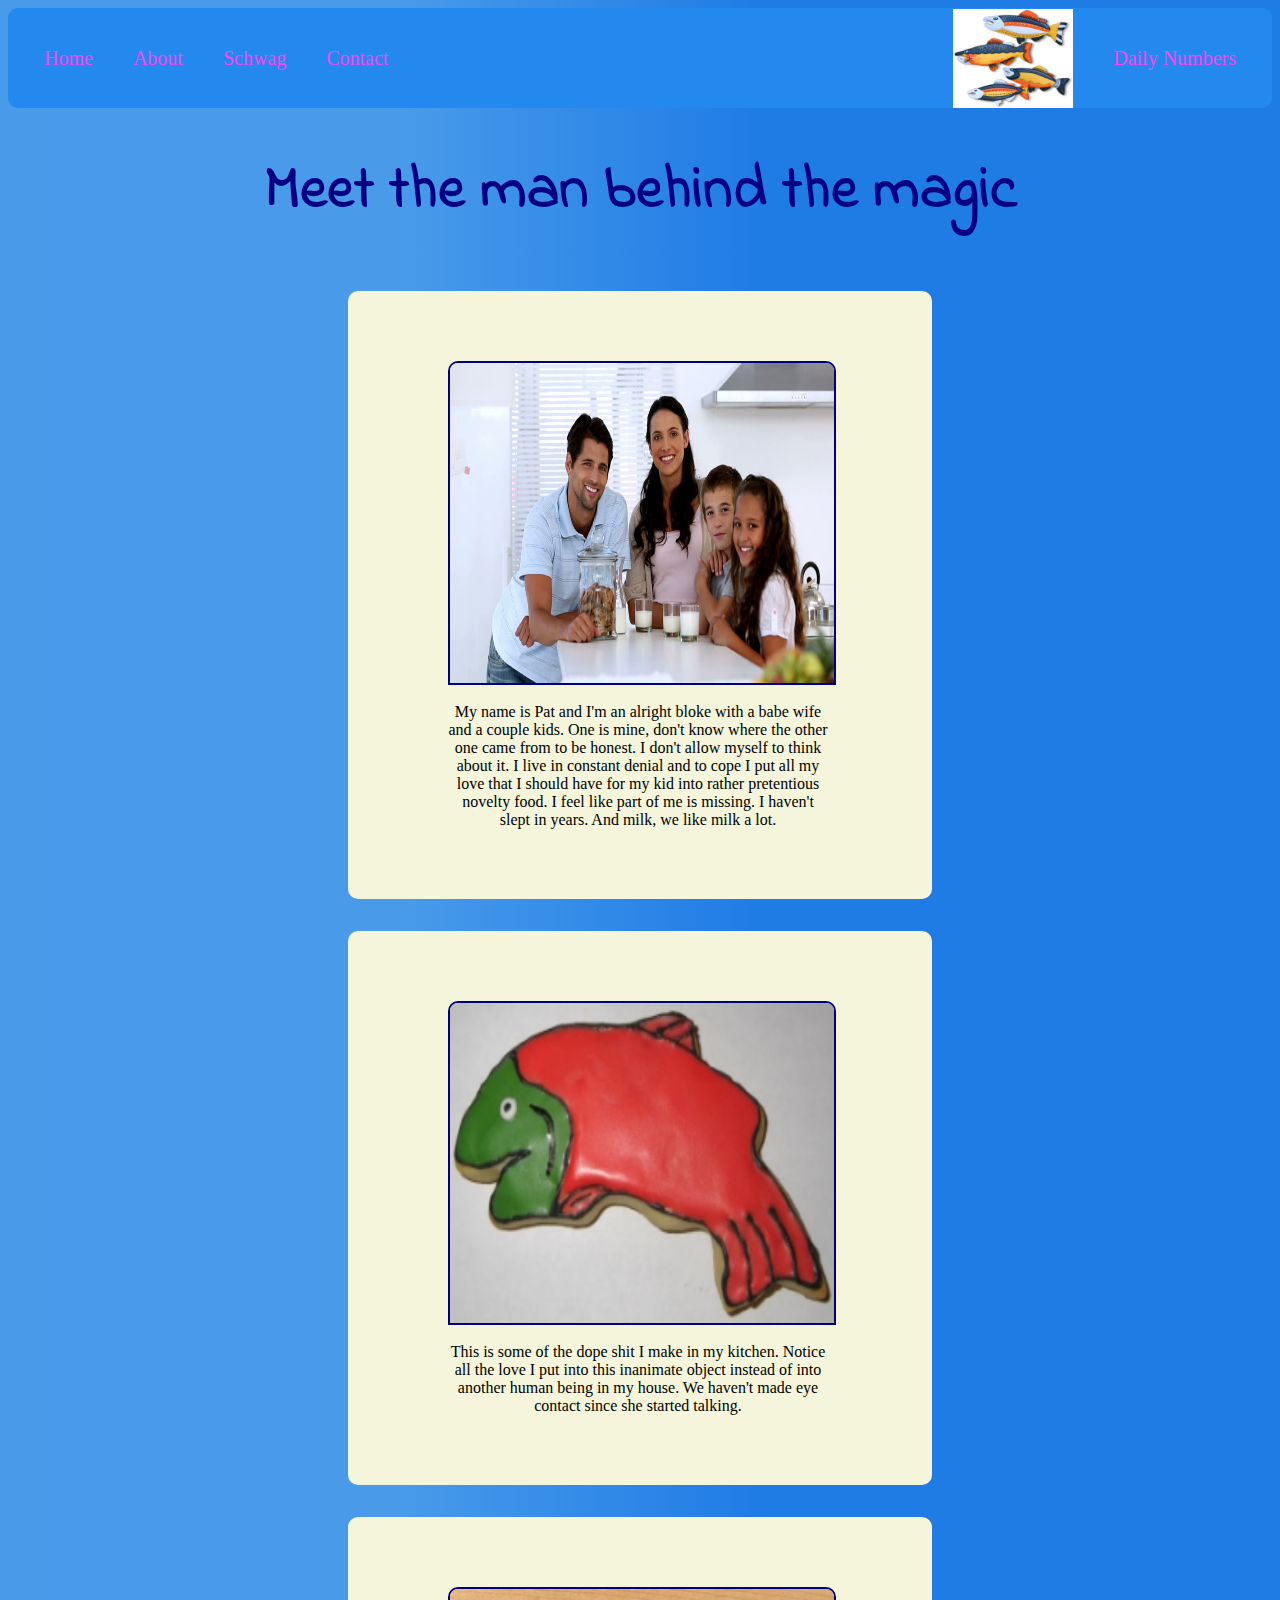
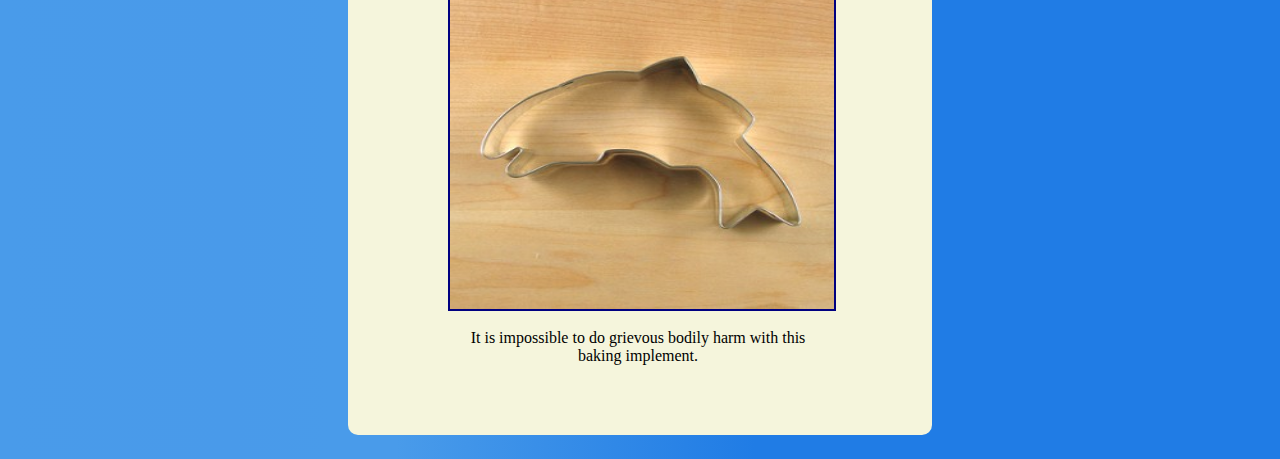
<file: about.html>
<!DOCTYPE html>
<html>
    <head>
        <title>About Pat</title>
        <link href="https://fonts.googleapis.com/css?family=Indie+Flower" rel="stylesheet">
        <link href="about.css" rel="stylesheet" type="text/css">
    </head>
    <header>
        <nav>
            <ul id="main-nav">
                <li class="nav-item"><a href="index_home_2.html" target="_self">Home</li>
                <li class="nav-item"><a href="about.html" target="_self">About</li>
                <li class="nav-item"><a href="schwag.html" target="_self">Schwag</li>
                <li class="nav-item"><a href="contact.html" target="_self">Contact</li>
            </ul>
        
            <ul id="login">
                <li><img src="fish.jpg" alt="Cartoon Fish" id="fishes"></li>
                <li class="nav-item"><a href="table.html" target="_self">Daily Numbers</a></li>
            </ul>
        </nav>
    </header>
        <h1>Meet the man behind the magic</h1>
    <body>
        <figure id="family">
            <img src="family.jpg" alt="Picture of Pat's Family">
            <br />
                <figcaption>
            My name is Pat and I'm an alright bloke with a babe wife and a couple kids. One is mine, don't know where the other one came from to be honest. I don't allow myself to think about it. I live in constant denial and to cope I put all my love that I should have for my kid into rather pretentious novelty food. I feel like part of me is missing. I haven't slept in years. And milk, we like milk a lot.
                <figcaption>
        </figure>

        <figure class="kitchen">
            <img src="frosted-cookie.jpg" alt="A Frosted Cookie">
            <br />
                <figcaption>
            This is some of the dope shit I make in my kitchen. Notice all the love I put into this inanimate object instead of into another human being in my house. We haven't made eye contact since she started talking.            </figcaption>
        </figure>

        <figure class="kitchen">
            <img src="cutter.jpeg" alt="A Cookie Cutter">
                <br />
                    <figcaption>
                It is impossible to do grievous bodily harm with this baking implement.
                    </figcaption>
        </figure>
                

            

    </body>

</html>
</file>
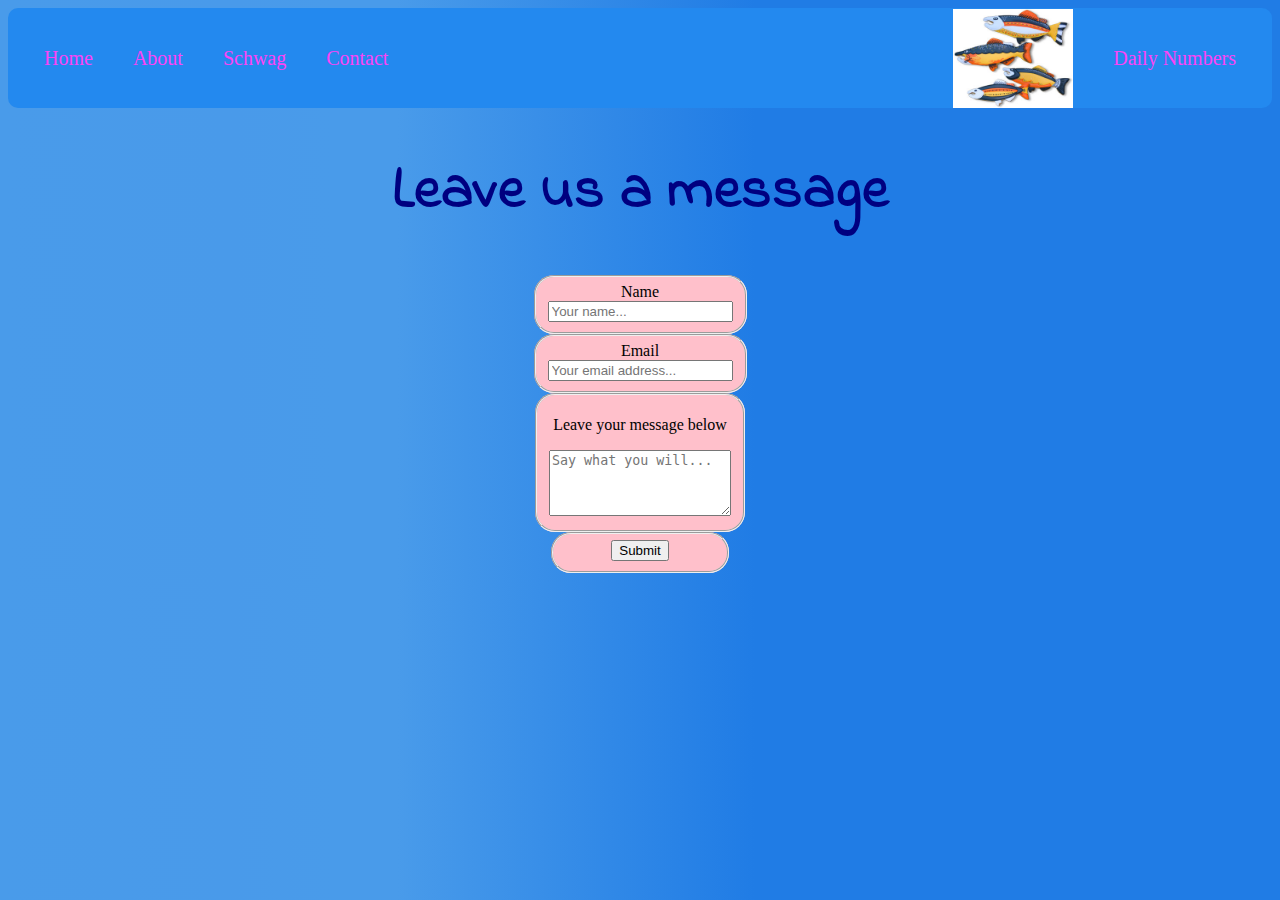
<file: contact.html>
<!DOCTYPE html>
<html>
    <head>
        <title>Contact Page</title>
        <link href="https://fonts.googleapis.com/css?family=Indie+Flower" rel="stylesheet">
        <link href="contact.css" rel="stylesheet" type="text/css">
    </head>
    <header>
        <nav>
            <ul id="main-nav">
                <li class="nav-item"><a href="index_home_2.html" target="_self">Home</li>
                <li class="nav-item"><a href="about.html" target="_self">About</li>
                <li class="nav-item"><a href="schwag.html" target="_self">Schwag</li>
                <li class="nav-item"><a href="contact.html" target="_self">Contact</li>
            </ul>
            
            <ul id="login">
                <li><img src="fish.jpg" alt="Cartoon Fish" id="fishes"></li>
                <li class="nav-item"><a href="table.html" target="_self">Daily Numbers</a></li>
            </ul>
        </nav>
    </header>
            
    <body>
        <div class="form">
            <form id = "new-store" action = "index.html">
                <legend><h1 id= "create">Leave us a message</h2></legend>
                    <fieldset> 
                        <label for = "question1">Name</label>
                        <input type = "text" id = "question1" placeholder = "Your name...">
                    </fieldset>
                    <fieldset>
                        <label for = "question2">Email</label>
                        <input type = "text" id = "question2" placeholder = "Your email address... ">
                    </fieldset>
                    <fieldset>
                        <form action="http://www.example.com/comments.php">
                            <p>Leave your message below</p>
                            <textarea name="comments" cols="20" rows="4" placeholder="Say what you will..."></textarea>
                        </form>
                    </fieldset>
                    <fieldset>
                        <button id="submit" type="submit">Submit</button>
                    </fieldset>
            </form>
        </div>
    </body>
</html>
</file>
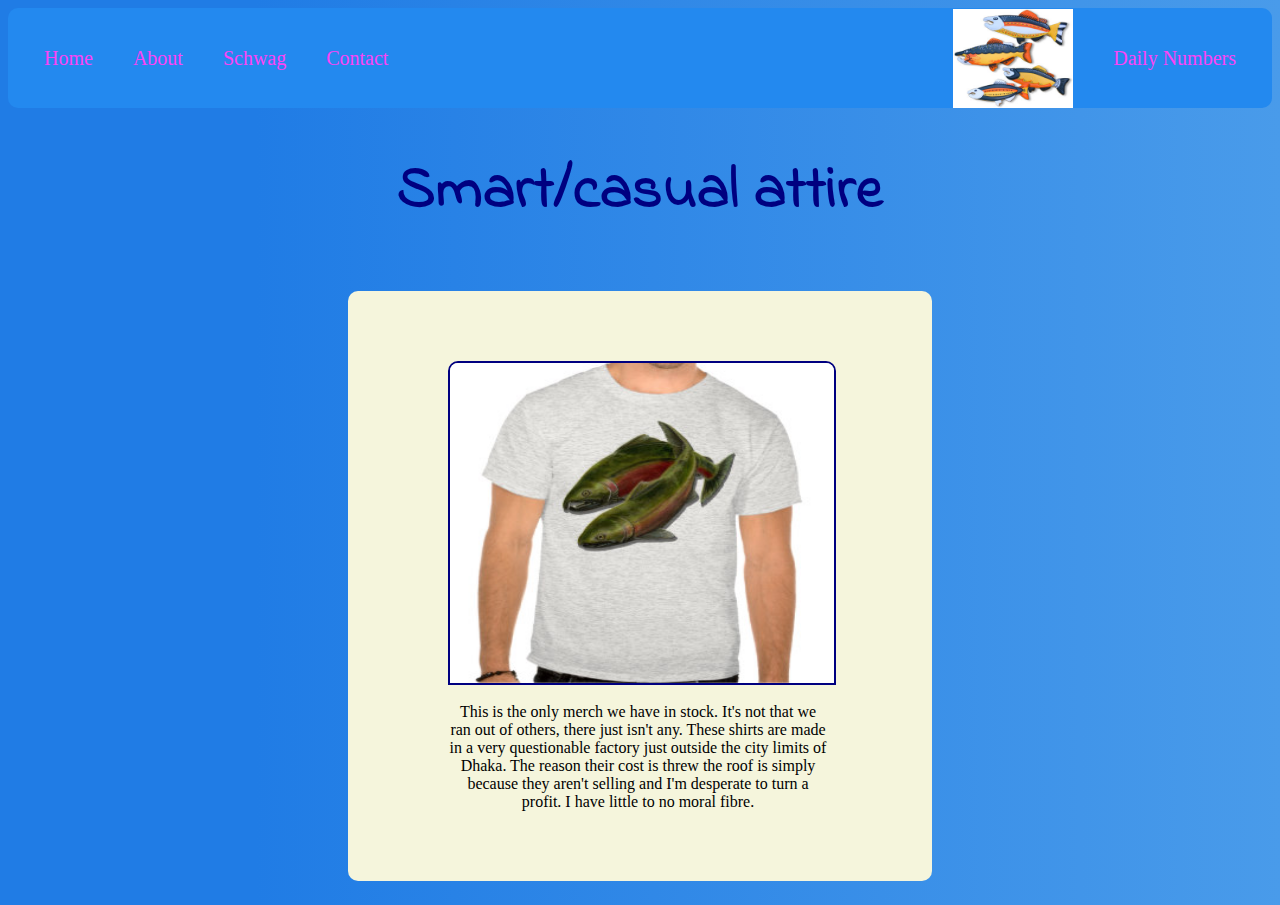
<file: schwag.html>
<!DOCTYPE html>
<html>
    <head>
        <title>Schwag</title>
        <link href="https://fonts.googleapis.com/css?family=Indie+Flower" rel="stylesheet">
        <link href="schwag.css" rel="stylesheet" type="text/css">
    </head>
    <header>
        <nav>
            <ul id="main-nav">
                <li class="nav-item"><a href="index_home_2.html" target="_self">Home</li>
                <li class="nav-item"><a href="about.html" target="_self">About</li>
                <li class="nav-item"><a href="schwag.html" target="_self">Schwag</li>
                <li class="nav-item"><a href="contact.html" target="_self">Contact</li>
            </ul>
        
            <ul id="login">
                 <li><img src="fish.jpg" alt="Cartoon Fish" id="fishes"></li>
                 <li class="nav-item"><a href="table.html" target="_self">Daily Numbers</a></li>
            </ul>
        </nav>
    </header>
    <h1>Smart/casual attire</h1>
    <body>
        <figure id="shirt">
            <img src="shirt.jpg" alt="Dude in a shirt">
            <br />
                <figcaption>
                This is the only merch we have in stock. It's not that we ran out of others, there just isn't any. These shirts are made in a very questionable factory just outside the city limits of Dhaka. The reason their cost is threw the roof is simply because they aren't selling and I'm desperate to turn a profit. I have little to no moral fibre.
                <figcaption>
        </figure>

    </body>
</html>
</file>
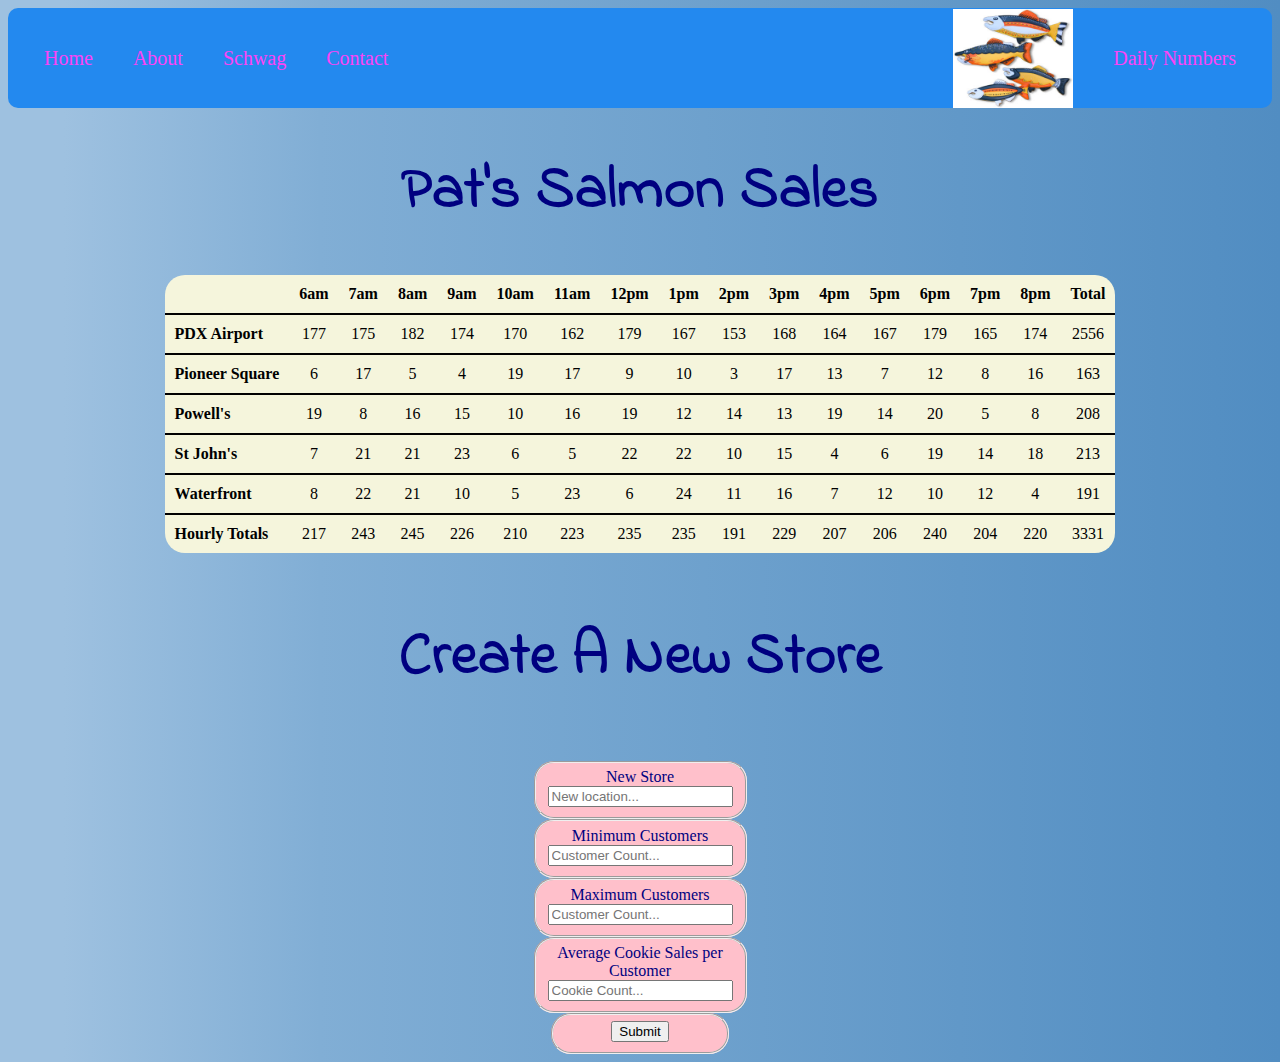
<file: table.html>
<!DOCTYPE html>
<html>
<head>
    <title>Pat's Daily Sales</title>
    <link href="https://fonts.googleapis.com/css?family=Indie+Flower" rel="stylesheet">
  
    <link href="table.css" rel="stylesheet" type="text/css" >
    
</head>
<body>
<header>
    <nav>
        <ul id="main-nav">
            <li class="nav-item"><a href="index_home_2.html" target="_self">Home</li>
            <li class="nav-item"><a href="about.html" target="_self">About</li>
            <li class="nav-item"><a href="schwag.html" target="_self">Schwag</li>
            <li class="nav-item"><a href="contact.html" target="_self">Contact</li>
        </ul>
        <ul id="login">
             <li><img src="fish.jpg" alt="Cartoon Fish" id="fishes"></li>
             <li class="nav-item"><a href="table.html" target="_self">Daily Numbers</a></li>
        </ul>
    </nav>
</header>
            
<h1>Pat's Salmon Sales</h1>
<table id="main">
    <thead></thead>
    <tbody>
    <th></th>
    <th>6am</th>
    <th>7am</th>
    <th>8am</th>
    <th>9am</th>
    <th>10am</th>
    <th>11am</th>
    <th>12pm</th>
    <th>1pm</th>
    <th>2pm</th>
    <th>3pm</th>
    <th>4pm</th>
    <th>5pm</th>
    <th>6pm</th>
    <th>7pm</th>
    <th>8pm</th>
    <th>Total</th>
    </tbody>
<tfooter></tfooter>
</table>
    <div class="form">
        <form id = "new-store" action = "index.html">
        <legend><h1 id= "create">Create A New Store</h2></legend>
        <fieldset> 
            <label for = "question1">New Store</label>
            <input type = "text" id = "question1" placeholder = "New location...">
        </fieldset>
        <fieldset>
            <label for = "question2">Minimum Customers</label>
            <input type = "number" id = "question2" placeholder = "Customer Count... ">
        </fieldset>
        <fieldset>
            <label for = "question3">Maximum Customers</label>
            <input type = "number" id = "question3" placeholder = "Customer Count... ">
        </fieldset>
        <fieldset>
            <label for = "question4">Average Cookie Sales per Customer</label>
            <input type = "number" id = "question4" placeholder = "Cookie Count... ">
        </fieldset>
        <fieldset>
        <button id="submit" type="submit">Submit</button>
        </fieldset>
        </form>
    </div>
<script src="week_2_app.js" type="text/javascript"></script>
</body>
</html>
</file>
<file: about.css>
body {
    background:  linear-gradient(to right, rgba(73,155,234,1) 0%, rgb(73, 154, 234) 18%, rgba(73,155,234,1) 26%, rgba(73,155,234,1) 31%, rgba(32,124,229,1) 59%, rgba(32,124,229,1) 100%);
    text-align: center;
    display: flex;
    justify-content: center;
    flex-direction: column;
    align-items: center;
}

header {
    top: 0;
    width: 100%;
    height: 50%;
    background-color: rgb(35, 137, 239);
    color: navy;
    border-radius: 10px;
}

nav {
    margin: 0 1em;
    height: 100px;
    display: flex; 
    flex-direction: row;
    align-items: center;
    justify-content: space-between;
}
  
ul {
    margin: 0;
    padding: 0;
    display: flex; 
}
  
li {
    list-style-type: none;
    font-size: 20px;
    padding: 20px;
}

a:link {
    color: #FC43F6; 
    background-color: transparent; 
    text-decoration: none;
}

a:visited {
    color: navy;
    background-color: transparent;
    text-decoration: none;
}

a:hover {
    color: pink;
    background-color: transparent;
    text-decoration: none;
    font-weight: 900;
}

a:active {
    color: pink;
    background-color: transparent;
    text-decoration: underline;
    font-weight: 900;
}

img {
    width: 100%;
    height: 320px;
    border: 2px solid navy;
    border-top-left-radius: 10px;
    border-top-right-radius: 10px;
}
    
figure {
    background-color: beige;
    width: 384px;
    border-radius: 10px;
    padding: 70px;
    padding-left: 100px;
    padding-right: 100px;
    display: flex;
    justify-content: center;
    flex-direction: column;
}
    
figcaption {
    width: 380px;
    font-family: Georgia, 'Times New Roman', Times, serif;
}

h1 {
    text-align: center;
    font-family:'Indie Flower', cursive;;
    font-size: 60px;
    color:navy;
}

#fishes {
    width: 120px;
    height: 99px;
    border: none;
    border-radius: 0px;
    display: flex;
    justify-content: center;
}

#login {
    display: flex;
    align-items: center;
}
</file>
<file: contact.css>
body {
    background:  linear-gradient(to right, rgba(73,155,234,1) 0%, rgb(73, 154, 234) 18%, rgba(73,155,234,1) 26%, rgba(73,155,234,1) 31%, rgba(32,124,229,1) 59%, rgba(32,124,229,1) 100%);
    text-align: center;
    display: flex;
    justify-content: center;
    flex-direction: column;
    align-items: center;
}

header {
    top: 0;
    width: 100%;
    height: 50%;
    background-color: rgb(35, 137, 239);
    color: navy;
    border-radius: 10px;
}

nav {
    margin: 0 1em;
    height: 100px;
    display: flex; 
    flex-direction: row;
    align-items: center;
    justify-content: space-between;
}
  
ul {
    margin: 0;
    padding: 0;
    display: flex; 
}
  
li {
    list-style-type: none;
    font-size: 20px;
    padding: 20px;
}

a:link {
    color: #FC43F6; 
    background-color: transparent; 
    text-decoration: none;
}

a:visited {
    color: navy;
    background-color: transparent;
    text-decoration: none;
}

a:hover {
    color: pink;
    background-color: transparent;
    text-decoration: none;
    font-weight: 900;
}

a:active {
    color: pink;
    background-color: transparent;
    text-decoration: underline;
    font-weight: 900;
}

#fishes {
    width: 120px;
    height: 99px;
    border: none;
    border-radius: 0px;
    display: flex;
    justify-content: center;
}

#login {
    display: flex;
    align-items: center;
}

fieldset {
    
    border-radius: 20px; 
    width: 150px;
    background-color: pink;
    display: block;
    margin-left: auto;
    margin-right: auto;
}

.form {
    text-align: center;
}

h1 {
    text-align: center;
    font-family:'Indie Flower', cursive;;
    font-size: 60px;
    color:navy;
}
</file>
<file: schwag.css>
body {
    background: linear-gradient(to right, rgba(32,124,229,1) 0%, rgba(32,124,229,1) 3%, rgba(32,124,229,1) 20%, rgba(73,155,234,1) 100%);
    text-align: center;
    display: flex;
    justify-content: center;
    flex-direction: column;
    align-items: center;
}

header {
    top: 0;
    width: 100%;
    height: 50%;
    background-color: rgb(35, 137, 239);
    color: navy;
    border-radius: 10px;
}

nav {
    margin: 0 1em;
    height: 100px;
    display: flex; 
    flex-direction: row;
    align-items: center;
    justify-content: space-between;
}
  
ul {
    margin: 0;
    padding: 0;
    display: flex; 
}
  
li {
    list-style-type: none;
    font-size: 20px;
    padding: 20px;
}

a:link {
    color: #FC43F6; 
    background-color: transparent; 
    text-decoration: none;
}

a:visited {
    color: navy;
    background-color: transparent;
    text-decoration: none;
}

a:hover {
    color: pink;
    background-color: transparent;
    text-decoration: none;
    font-weight: 900;
}

a:active {
    color: pink;
    background-color: transparent;
    text-decoration: underline;
    font-weight: 900;
}

img {
    width: 100%;
    height: 320px;
    border: 2px solid navy;
    border-top-left-radius: 10px;
    border-top-right-radius: 10px;
}
    
figure {
    background-color: beige;
    width: 384px;
    border-radius: 10px;
    padding: 70px;
    padding-left: 100px;
    padding-right: 100px;
    display: flex;
    justify-content: center;
    flex-direction: column;
}
    
figcaption {
    width: 380px;
    font-family: Georgia, 'Times New Roman', Times, serif;
}

h1 {
    text-align: center;
    font-family:'Indie Flower', cursive;;
    font-size: 60px;
    color:navy;
}

#fishes {
    width: 120px;
    height: 99px;
    border: none;
    border-radius: 0px;
    display: flex;
    justify-content: center;
}

#login {
    display: flex;
    align-items: center;
    width: auto
}
</file>
<file: table.css>
body {
    /* background-color: #87cefa; */
    background: linear-gradient(to right, rgba(158,193,224,1) 5%, rgba(129,174,213,1) 25%, rgba(110,161,205,1) 55%, rgba(84,143,195,1) 95%, rgba(81,141,194,1) 100%);
}

header {
    top: 0;
    width: 100%;
    height: 50%;
    background-color: rgb(35, 137, 239);
    color: navy;
    border-radius: 10px;
}

nav {
    margin: 0 1em;
    height: 100px;
    display: flex; 
    flex-direction: row;
    align-items: center;
    justify-content: space-between;
}
  
ul {
    margin: 0;
    padding: 0;
    display: flex; 
}
  
li {
    list-style-type: none;
    font-size: 20px;
    padding: 20px;
}

a:link {
    color: #FC43F6; 
    background-color: transparent; 
    text-decoration: none;
}

a:visited {
    color: navy;
    background-color: transparent;
    text-decoration: none;
}

a:hover {
    color: pink;
    background-color: transparent;
    text-decoration: none;
    font-weight: 900;
}

a:active {
    color: pink;
    background-color: transparent;
    text-decoration: underline;
    font-weight: 900;
}

h1 {
    text-align: center;
    font-family:'Indie Flower', cursive;;
    font-size: 60px;
    color:navy;
}

#create {
    font-weight: 600;
}

legend {
    margin: auto;
    font-size: 24px;
    font-family: 'Indie Flower', cursive;;
    padding: 20px;
    font-weight: 900;
    color: navy;
}

th {
     padding: 10px;
     border-bottom: 2px solid black; 
     text-align: left;
}
     
 td {
     padding: 10px;
     border-top: 2px solid black;
}   
 
#main {
    /* border: 2px solid black; */
    background-color: beige;
    color: black;
    border-radius: 20px;
    background-color: beige;
    border-collapse: collapse;
    border: hidden;
    text-align: center;
    margin-left: auto;
    margin-right: auto;
    
}

fieldset {
    
    border-radius: 20px; 
    width: 150px;
    background-color: pink;
    display: block;
    margin-left: auto;
    margin-right: auto;
}

.form {
    text-align: center;
}

#new-store {
    color: navy;
}

#fishes {
    width: 120px;
    height: 99px;
    border: none;
    border-radius: 0px;
    display: flex;
    justify-content: center;
}

#login {
    display: flex;
    align-items: center;
}
</file>
